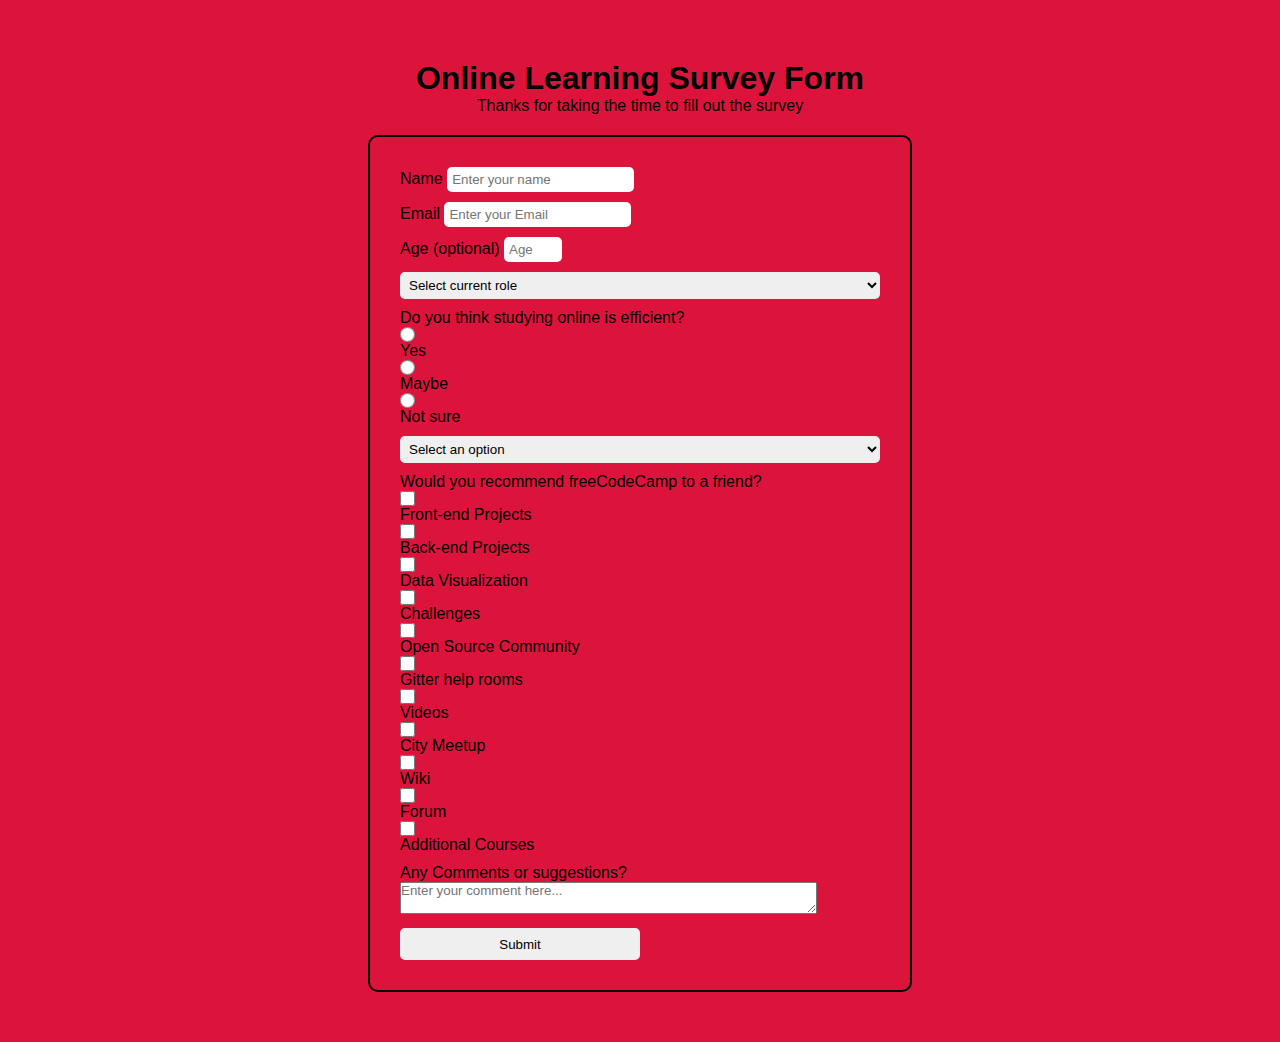
<file: Responsive Website/survey-form/index.html>
<!DOCTYPE html>
<html lang="en">
  <head>
    <meta charset="UTF-8" />
    <meta name="viewport" content="width=device-width, initial-scale=1.0" />
    <title>Survey Form</title>
    <link rel="stylesheet" href="styles.css" />
  </head>
  <body>
    <div class="container">
      <header>
        <h1 id="title">Online Learning Survey Form</h1>
        <p id="description">
          Thanks for taking the time to fill out the survey
        </p>
      </header>
      <form action="" id="survey-form">
        <div class="input-elements">
          <label for="name" id="name-label"
            >Name
            <input type="text" id="name" placeholder="Enter your name" required
          /></label>
        </div>
        <div class="input-elements">
          <label for="email" id="email-label"
            >Email
            <input
              type="email"
              id="email"
              placeholder="Enter your Email"
              required
          /></label>
        </div>
        <div class="input-elements">
          <label for="number" id="number-label"
            >Age (optional)
            <input
              type="number"
              id="number"
              min="10"
              max="99"
              placeholder="Age"
          /></label>
        </div>
        <div class="input-elements">
          <select name="" id="dropdown">
            Which option best describes your current role?
            <option value="">Select current role</option>
            <option value="">Student</option>
            <option value="">Full Time Job</option>
            <option value="">Full Time Learner</option>
            <option value="">Prefer not to say</option>
            <option value="">Other</option>
          </select>
        </div>
        <div class="input-elements">
          <label for="radio"
            >Do you think studying online is efficient?
            <input type="radio" id="radio" name="radio" value="recommend" />Yes
            <input
              type="radio"
              id="radio"
              name="radio"
              value="recommend"
            />Maybe
            <input type="radio" id="radio" name="radio" value="recommend" />Not
            sure
          </label>
        </div>
        <div class="input-elements">
          <select name="" id="dropdown">
            What is your favorite feature of freeCodeCamp?
            <option value="">Select an option</option>
            <option value="">Challenges</option>
            <option value="">Projects</option>
            <option value="">Community</option>
            <option value="">Open Source</option>
          </select>
        </div>
        <div class="input-elements">
          <label for="improve"
            >Would you recommend freeCodeCamp to a friend?
            <input
              type="checkbox"
              id="improve"
              name="improve"
              value="recommend"
            />Front-end Projects
            <input
              type="checkbox"
              id="improve"
              name="improve"
              value="recommend"
            />Back-end Projects
            <input
              type="checkbox"
              id="improve"
              name="improve"
              value="recommend"
            />Data Visualization
            <input
              type="checkbox"
              id="improve"
              name="improve"
              value="recommend"
            />Challenges
            <input
              type="checkbox"
              id="improve"
              name="improve"
              value="recommend"
            />Open Source Community
            <input
              type="checkbox"
              id="improve"
              name="improve"
              value="recommend"
            />Gitter help rooms
            <input
              type="checkbox"
              id="improve"
              name="improve"
              value="recommend"
            />Videos
            <input
              type="checkbox"
              id="improve"
              name="improve"
              value="recommend"
            />City Meetup
            <input
              type="checkbox"
              id="improve"
              name="improve"
              value="recommend"
            />Wiki
            <input
              type="checkbox"
              id="improve"
              name="improve"
              value="recommend"
            />Forum
            <input
              type="checkbox"
              id="improve"
              name="improve"
              value="recommend"
            />Additional Courses
          </label>
        </div>
        <div class="input-elements">
          <label for=""
            >Any Comments or suggestions?
            <textarea
              name="comments"
              id="comments"
              cols="50"
              placeholder="Enter your comment here..."
            ></textarea>
          </label>
        </div>
        <div class="input-elements">
          <input type="submit" value="Submit" id="submit" />
        </div>
      </form>
    </div>
  </body>
</html>
</file>
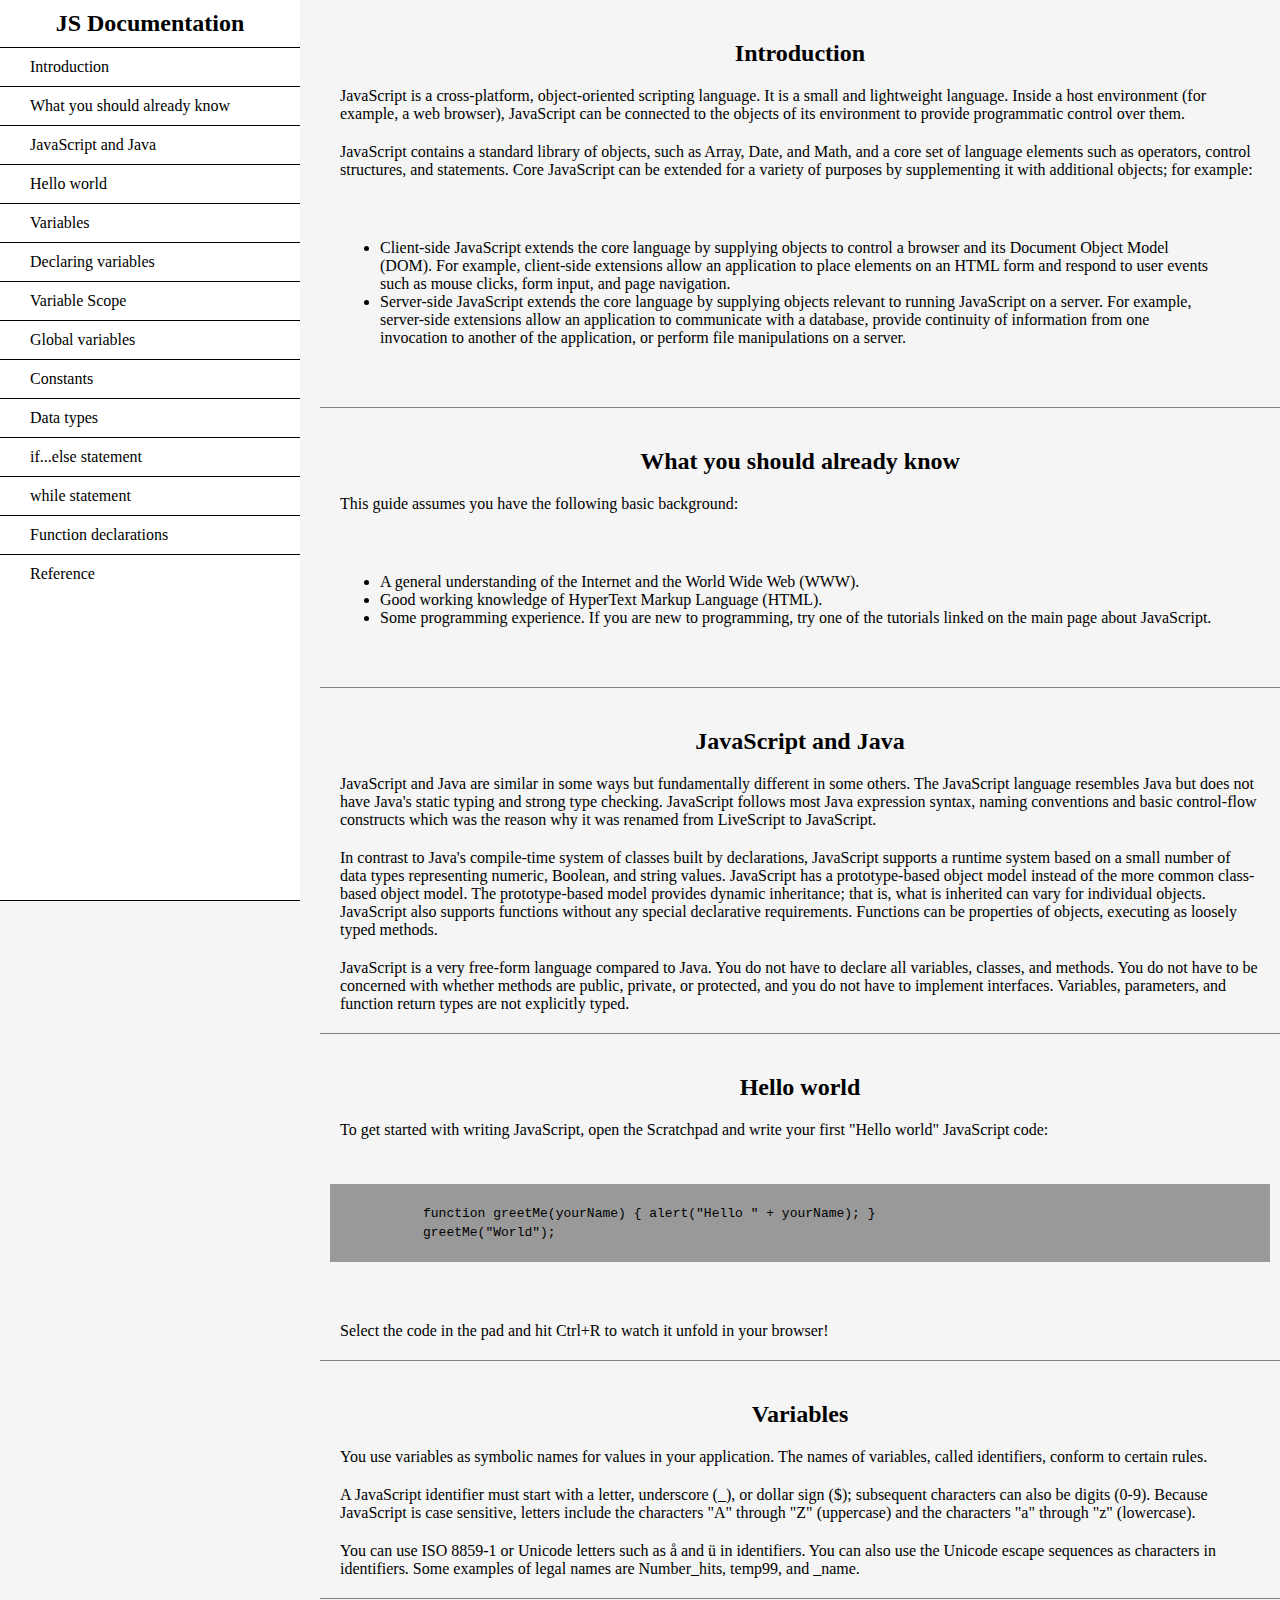
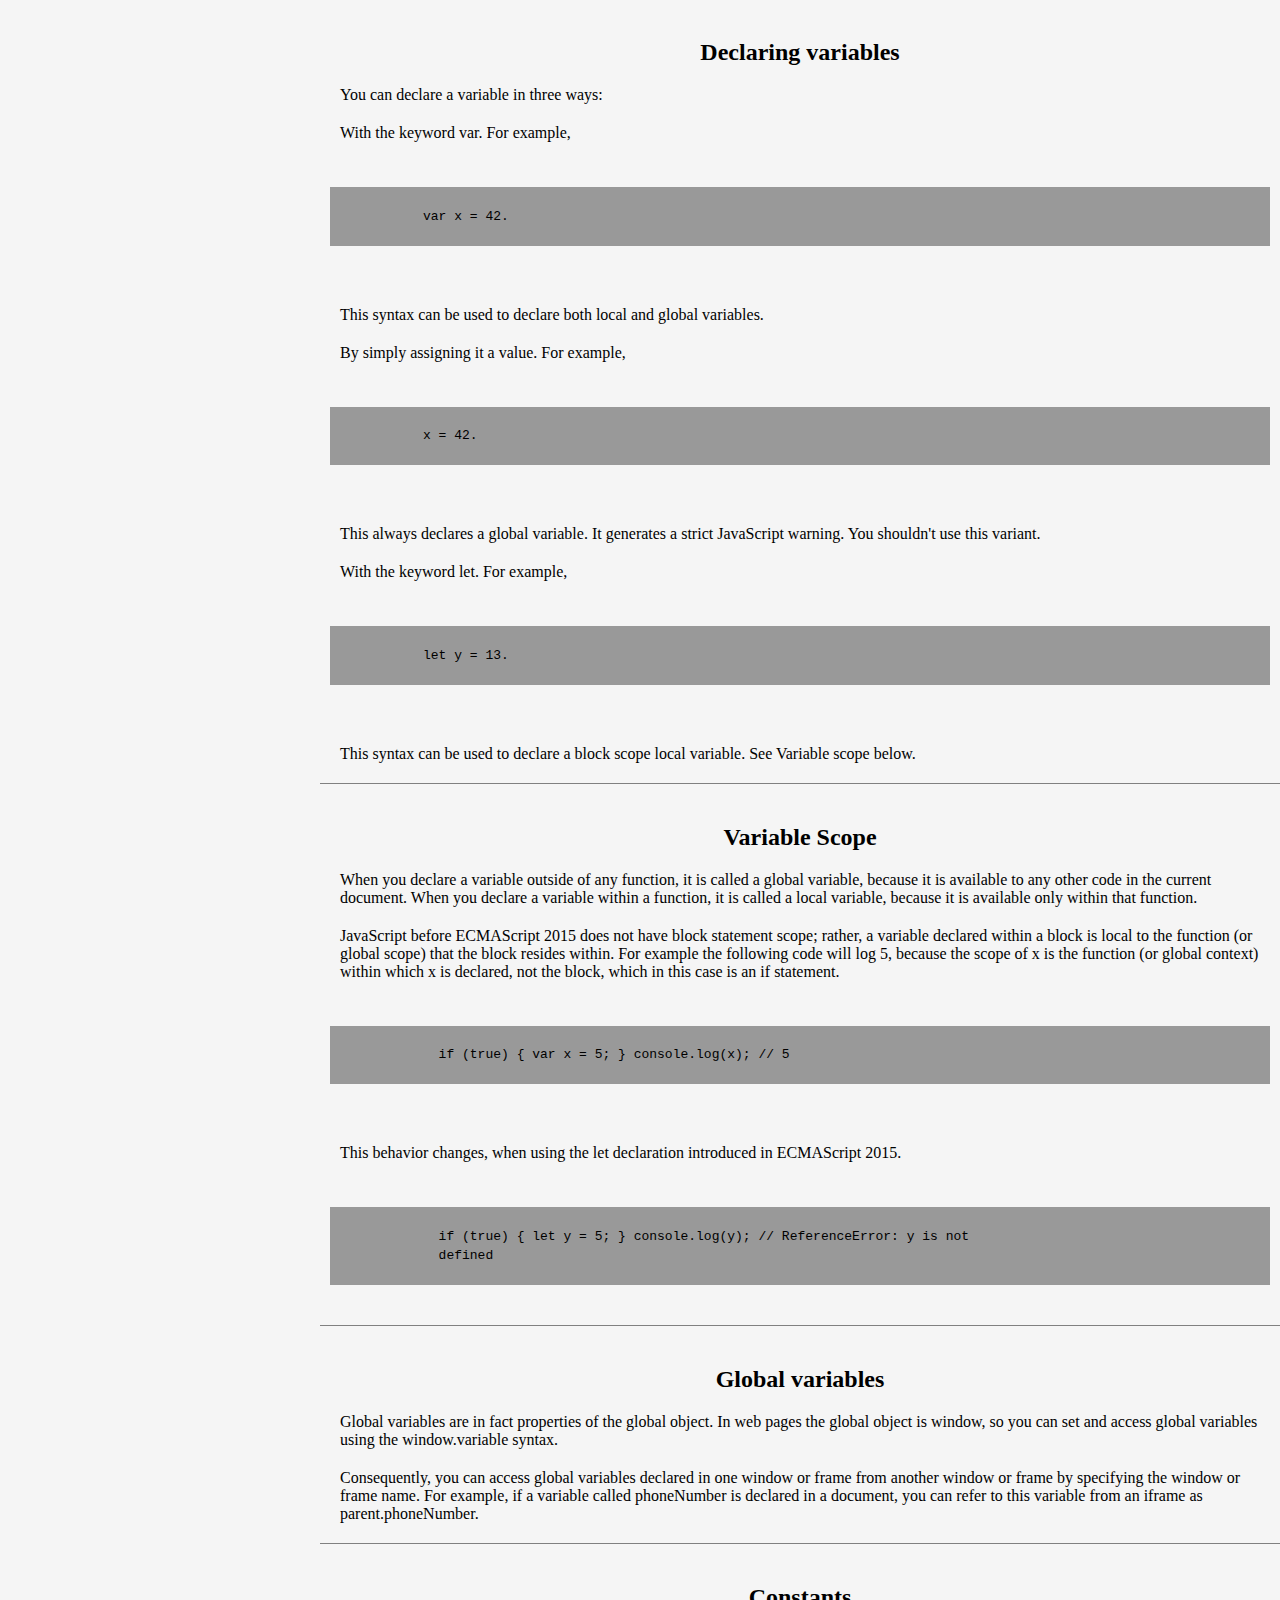
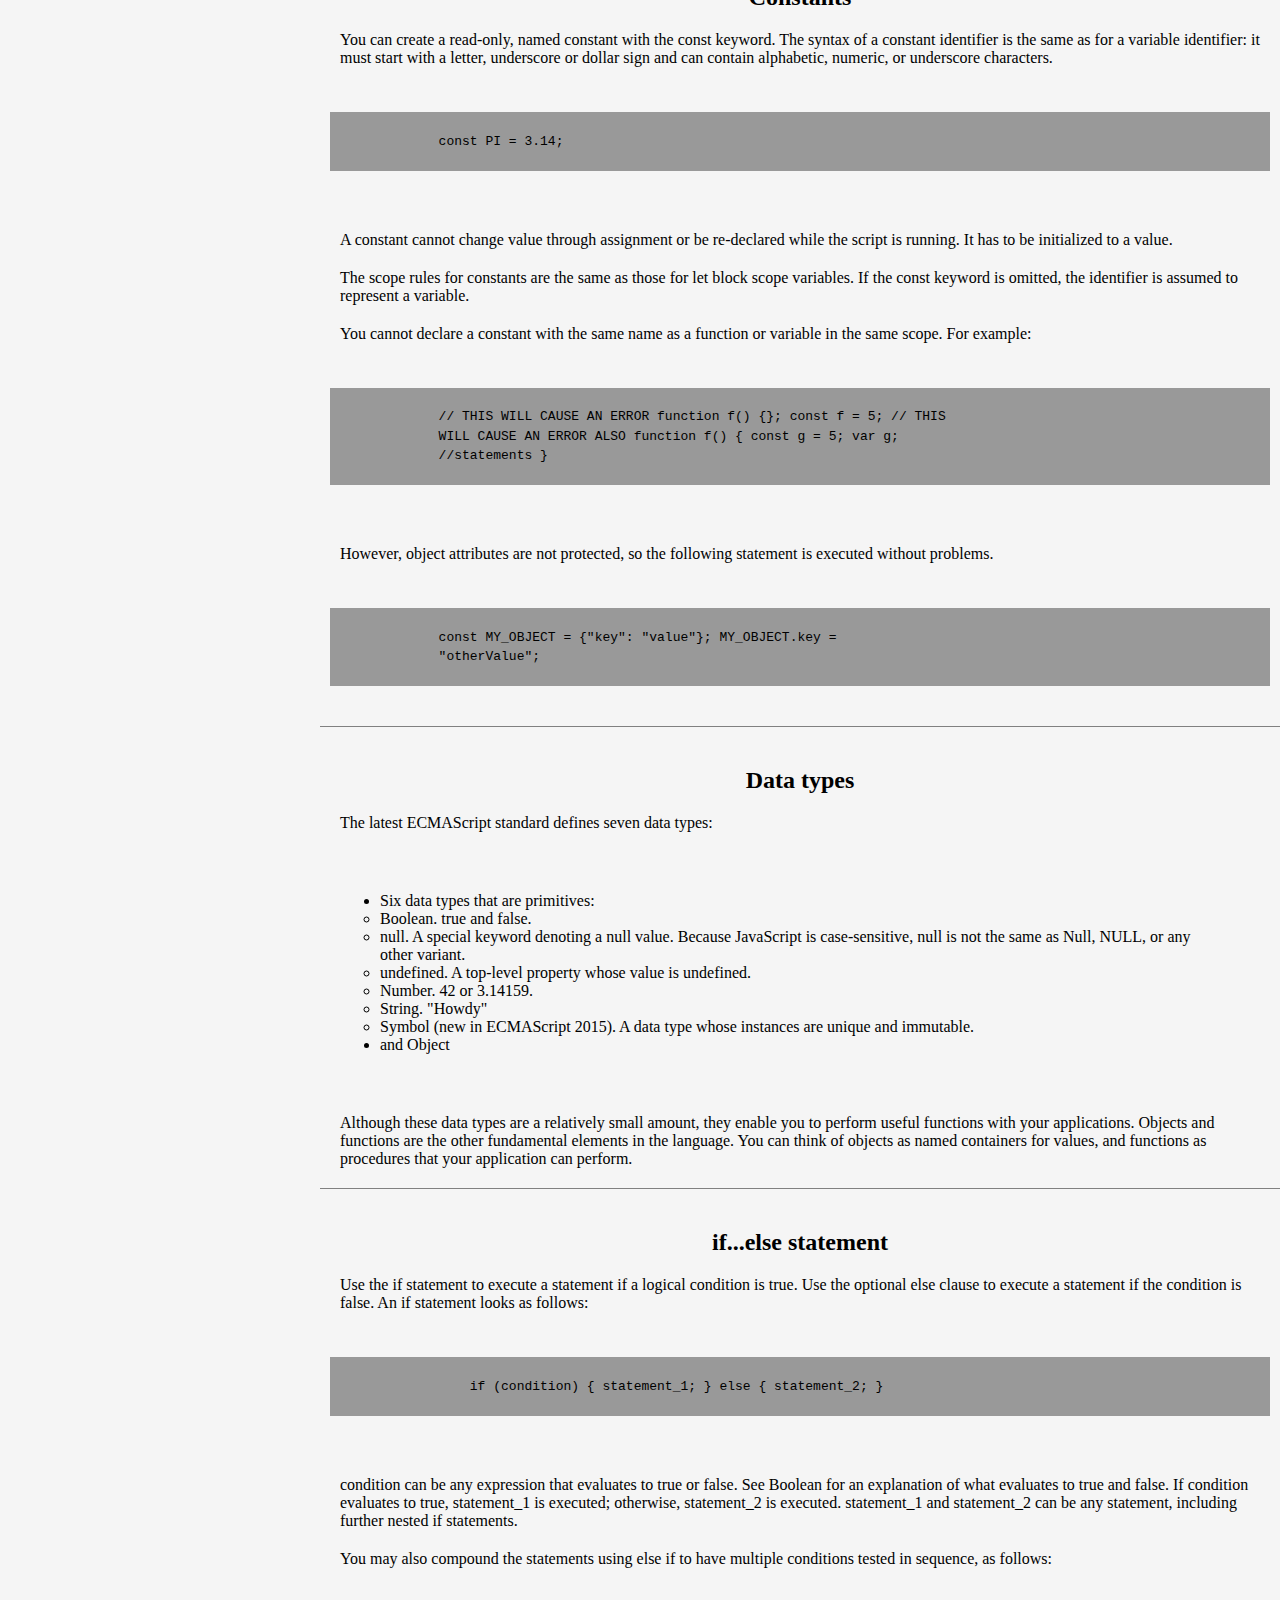
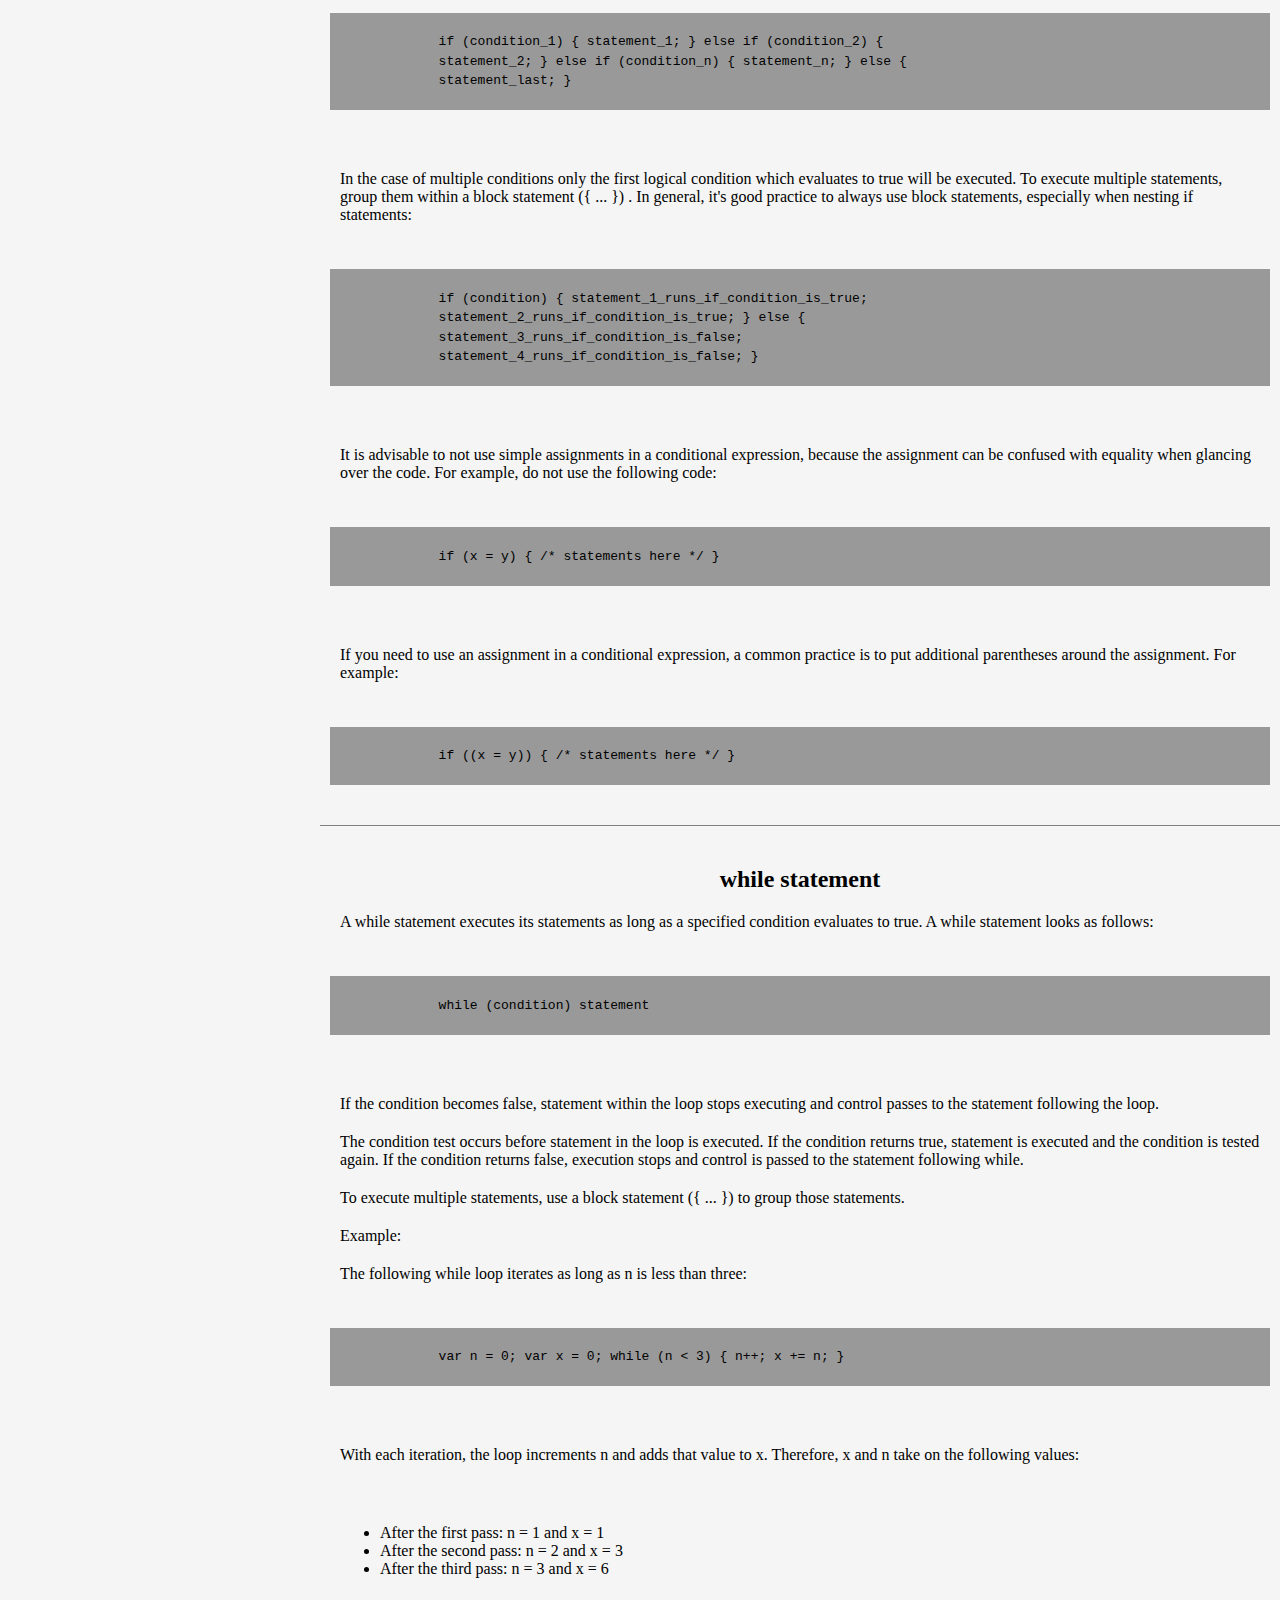
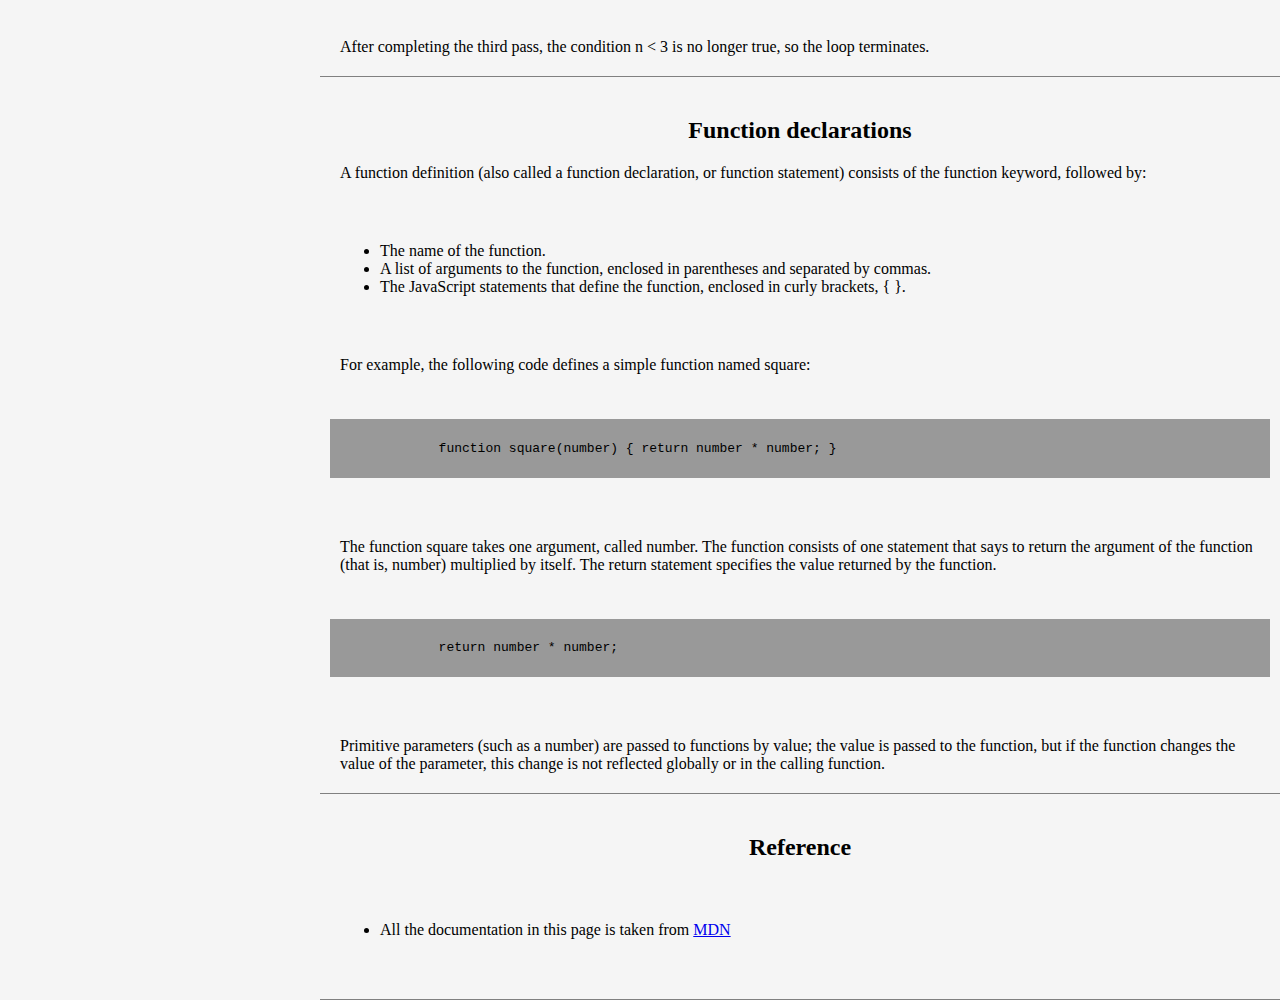
<file: Responsive Website/technical-documentation-page/index.html>
<!DOCTYPE html>
<html lang="en">
  <head>
    <meta charset="UTF-8" />
    <meta name="viewport" content="width=device-width, initial-scale=1.0" />
    <title>Technical Documentation</title>
    <link rel="stylesheet" href="styles.css" />
  </head>
  <body>
    <nav id="navbar">
      <header>JS Documentation</header>
      <ul>
        <li><a class="nav-link" href="#Introduction">Introduction</a></li>
        <li>
          <a class="nav-link" href="#What_you_should_already_know"
            >What you should already know</a
          >
        </li>
        <li>
          <a class="nav-link" href="#JavaScript_and_Java"
            >JavaScript and Java</a
          >
        </li>
        <li><a class="nav-link" href="#Hello_world">Hello world</a></li>
        <li><a class="nav-link" href="#Variables">Variables</a></li>
        <li>
          <a class="nav-link" href="#Declaring_variables"
            >Declaring variables</a
          >
        </li>
        <li><a class="nav-link" href="#Variable_Scope">Variable Scope</a></li>
        <li>
          <a class="nav-link" href="#Global_variables">Global variables</a>
        </li>
        <li><a class="nav-link" href="#Constants">Constants</a></li>
        <li><a class="nav-link" href="#Data_types">Data types</a></li>
        <li>
          <a class="nav-link" href="#if...else_statement"
            >if...else statement</a
          >
        </li>
        <li><a class="nav-link" href="#while_statement">while statement</a></li>
        <li>
          <a class="nav-link" href="#Function_declarations"
            >Function declarations</a
          >
        </li>
        <li><a class="nav-link" href="#Reference">Reference</a></li>
      </ul>
    </nav>
    <main id="main-doc">
      <section class="main-section" id="Introduction">
        <header>Introduction</header>
        <article>
          <p>
            JavaScript is a cross-platform, object-oriented scripting language.
            It is a small and lightweight language. Inside a host environment
            (for example, a web browser), JavaScript can be connected to the
            objects of its environment to provide programmatic control over
            them.
          </p>
          <p>
            JavaScript contains a standard library of objects, such as Array,
            Date, and Math, and a core set of language elements such as
            operators, control structures, and statements. Core JavaScript can
            be extended for a variety of purposes by supplementing it with
            additional objects; for example:
          </p>
          <ul class="list-box">
            <li>
              Client-side JavaScript extends the core language by supplying
              objects to control a browser and its Document Object Model (DOM).
              For example, client-side extensions allow an application to place
              elements on an HTML form and respond to user events such as mouse
              clicks, form input, and page navigation.
            </li>
            <li>
              Server-side JavaScript extends the core language by supplying
              objects relevant to running JavaScript on a server. For example,
              server-side extensions allow an application to communicate with a
              database, provide continuity of information from one invocation to
              another of the application, or perform file manipulations on a
              server.
            </li>
          </ul>
        </article>
      </section>
      <section class="main-section" id="What_you_should_already_know">
        <header>What you should already know</header>
        <article>
          <p>This guide assumes you have the following basic background:</p>
          <ul class="list-box">
            <li>
              A general understanding of the Internet and the World Wide Web
              (WWW).
            </li>
            <li>Good working knowledge of HyperText Markup Language (HTML).</li>
            <li>
              Some programming experience. If you are new to programming, try
              one of the tutorials linked on the main page about JavaScript.
            </li>
          </ul>
        </article>
      </section>
      <section class="main-section" id="JavaScript_and_Java">
        <header>JavaScript and Java</header>
        <article>
          <p>
            JavaScript and Java are similar in some ways but fundamentally
            different in some others. The JavaScript language resembles Java but
            does not have Java's static typing and strong type checking.
            JavaScript follows most Java expression syntax, naming conventions
            and basic control-flow constructs which was the reason why it was
            renamed from LiveScript to JavaScript.
          </p>
          <p>
            In contrast to Java's compile-time system of classes built by
            declarations, JavaScript supports a runtime system based on a small
            number of data types representing numeric, Boolean, and string
            values. JavaScript has a prototype-based object model instead of the
            more common class-based object model. The prototype-based model
            provides dynamic inheritance; that is, what is inherited can vary
            for individual objects. JavaScript also supports functions without
            any special declarative requirements. Functions can be properties of
            objects, executing as loosely typed methods.
          </p>
          <p>
            JavaScript is a very free-form language compared to Java. You do not
            have to declare all variables, classes, and methods. You do not have
            to be concerned with whether methods are public, private, or
            protected, and you do not have to implement interfaces. Variables,
            parameters, and function return types are not explicitly typed.
          </p>
        </article>
      </section>
      <section class="main-section" id="Hello_world">
        <header>Hello world</header>
        <article>
          <p>
            To get started with writing JavaScript, open the Scratchpad and
            write your first "Hello world" JavaScript code:
          </p>
          <pre>
        <code>
          function greetMe(yourName) { alert("Hello " + yourName); }
          greetMe("World");
        </code>
    </pre>
          <p>
            Select the code in the pad and hit Ctrl+R to watch it unfold in your
            browser!
          </p>
        </article>
      </section>
      <section class="main-section" id="Variables">
        <header>Variables</header>
        <article>
          <p>
            You use variables as symbolic names for values in your application.
            The names of variables, called identifiers, conform to certain
            rules.
          </p>
          <p>
            A JavaScript identifier must start with a letter, underscore (_), or
            dollar sign ($); subsequent characters can also be digits (0-9).
            Because JavaScript is case sensitive, letters include the characters
            "A" through "Z" (uppercase) and the characters "a" through "z"
            (lowercase).
          </p>
          <p>
            You can use ISO 8859-1 or Unicode letters such as å and ü in
            identifiers. You can also use the Unicode escape sequences as
            characters in identifiers. Some examples of legal names are
            Number_hits, temp99, and _name.
          </p>
        </article>
      </section>
      <section class="main-section" id="Declaring_variables">
        <header>Declaring variables</header>
        <article>
          <p>You can declare a variable in three ways:</p>
          <p>With the keyword var. For example,</p>
          <pre>
        <code>
          var x = 42.
        </code>
    </pre>
          <p>
            This syntax can be used to declare both local and global variables.
          </p>
          <p>By simply assigning it a value. For example,</p>
          <pre>
        <code>
          x = 42.
        </code>
    </pre>
          <p>
            This always declares a global variable. It generates a strict
            JavaScript warning. You shouldn't use this variant.
          </p>
          <p>With the keyword let. For example,</p>
          <pre>
        <code>
          let y = 13.
        </code>
        </pre>
          <p>
            This syntax can be used to declare a block scope local variable. See
            Variable scope below.
          </p>
        </article>
      </section>
      <section class="main-section" id="Variable_Scope">
        <header>Variable Scope</header>
        <article>
          <p>
            When you declare a variable outside of any function, it is called a
            global variable, because it is available to any other code in the
            current document. When you declare a variable within a function, it
            is called a local variable, because it is available only within that
            function.
          </p>
          <p>
            JavaScript before ECMAScript 2015 does not have block statement
            scope; rather, a variable declared within a block is local to the
            function (or global scope) that the block resides within. For
            example the following code will log 5, because the scope of x is the
            function (or global context) within which x is declared, not the
            block, which in this case is an if statement.
          </p>
          <pre>
        <code>
            if (true) { var x = 5; } console.log(x); // 5
        </code>
        </pre>
          <p>
            This behavior changes, when using the let declaration introduced in
            ECMAScript 2015.
          </p>
          <pre>
          <code>
            if (true) { let y = 5; } console.log(y); // ReferenceError: y is not
            defined
          </code>
        </pre>
        </article>
      </section>
      <section class="main-section" id="Global_variables">
        <header>Global variables</header>
        <article>
          <p>
            Global variables are in fact properties of the global object. In web
            pages the global object is window, so you can set and access global
            variables using the window.variable syntax.
          </p>
          <p>
            Consequently, you can access global variables declared in one window
            or frame from another window or frame by specifying the window or
            frame name. For example, if a variable called phoneNumber is
            declared in a document, you can refer to this variable from an
            iframe as parent.phoneNumber.
          </p>
        </article>
      </section>
      <section class="main-section" id="Constants">
        <header>Constants</header>
        <article>
          <p>
            You can create a read-only, named constant with the const keyword.
            The syntax of a constant identifier is the same as for a variable
            identifier: it must start with a letter, underscore or dollar sign
            and can contain alphabetic, numeric, or underscore characters.
          </p>
          <pre>
          <code>
            const PI = 3.14;
        </code>
        </pre>
          <p>
            A constant cannot change value through assignment or be re-declared
            while the script is running. It has to be initialized to a value.
          </p>
          <p>
            The scope rules for constants are the same as those for let block
            scope variables. If the const keyword is omitted, the identifier is
            assumed to represent a variable.
          </p>
          <p>
            You cannot declare a constant with the same name as a function or
            variable in the same scope. For example:
          </p>
          <pre>
          <code
            >
            // THIS WILL CAUSE AN ERROR function f() {}; const f = 5; // THIS
            WILL CAUSE AN ERROR ALSO function f() { const g = 5; var g;
            //statements }
            </code
          >
        </pre>
          <p>
            However, object attributes are not protected, so the following
            statement is executed without problems.
          </p>
          <pre>
          <code
            >
            const MY_OBJECT = {"key": "value"}; MY_OBJECT.key =
            "otherValue";
            </code
          >
        </pre>
        </article>
      </section>
      <section class="main-section" id="Data_types">
        <header>Data types</header>
        <article>
          <p>The latest ECMAScript standard defines seven data types:</p>
          <ul class="list-box">
            <li>
              Six data types that are primitives:
              <ul class="list-child">
                <li>Boolean. true and false.</li>
                <li>
                  null. A special keyword denoting a null value. Because
                  JavaScript is case-sensitive, null is not the same as Null,
                  NULL, or any other variant.
                </li>
                <li>
                  undefined. A top-level property whose value is undefined.
                </li>
                <li>Number. 42 or 3.14159.</li>
                <li>String. "Howdy"</li>
                <li>
                  Symbol (new in ECMAScript 2015). A data type whose instances
                  are unique and immutable.
                </li>
              </ul>
            </li>
            <li>and Object</li>
          </ul>
          <p>
            Although these data types are a relatively small amount, they enable
            you to perform useful functions with your applications. Objects and
            functions are the other fundamental elements in the language. You
            can think of objects as named containers for values, and functions
            as procedures that your application can perform.
          </p>
        </article>
      </section>
      <section class="main-section" id="if...else_statement">
        <header>if...else statement</header>
        <article>
          <p>
            Use the if statement to execute a statement if a logical condition
            is true. Use the optional else clause to execute a statement if the
            condition is false. An if statement looks as follows:
          </p>
          <pre>
            <code>
                if (condition) { statement_1; } else { statement_2; }
            </code>
        </pre>
          <p>
            condition can be any expression that evaluates to true or false. See
            Boolean for an explanation of what evaluates to true and false. If
            condition evaluates to true, statement_1 is executed; otherwise,
            statement_2 is executed. statement_1 and statement_2 can be any
            statement, including further nested if statements.
          </p>
          <p>
            You may also compound the statements using else if to have multiple
            conditions tested in sequence, as follows:
          </p>
          <pre>
          <code>
            if (condition_1) { statement_1; } else if (condition_2) {
            statement_2; } else if (condition_n) { statement_n; } else {
            statement_last; }
          </code>
        </pre>
          <p>
            In the case of multiple conditions only the first logical condition
            which evaluates to true will be executed. To execute multiple
            statements, group them within a block statement ({ ... }) . In
            general, it's good practice to always use block statements,
            especially when nesting if statements:
          </p>
          <pre>
          <code
            >
            if (condition) { statement_1_runs_if_condition_is_true;
            statement_2_runs_if_condition_is_true; } else {
            statement_3_runs_if_condition_is_false;
            statement_4_runs_if_condition_is_false; }
            </code
          >
        </pre>
          <p>
            It is advisable to not use simple assignments in a conditional
            expression, because the assignment can be confused with equality
            when glancing over the code. For example, do not use the following
            code:
          </p>
          <pre>
          <code>
            if (x = y) { /* statements here */ }
        </code>
        </pre>
          <p>
            If you need to use an assignment in a conditional expression, a
            common practice is to put additional parentheses around the
            assignment. For example:
          </p>
          <pre>
          <code>
            if ((x = y)) { /* statements here */ }
        </code>
        </pre>
        </article>
      </section>
      <section class="main-section" id="while_statement">
        <header>while statement</header>
        <article>
          <p>
            A while statement executes its statements as long as a specified
            condition evaluates to true. A while statement looks as follows:
          </p>
          <pre>
          <code>
            while (condition) statement
        </code>
        </pre>
          <p>
            If the condition becomes false, statement within the loop stops
            executing and control passes to the statement following the loop.
          </p>
          <p>
            The condition test occurs before statement in the loop is executed.
            If the condition returns true, statement is executed and the
            condition is tested again. If the condition returns false, execution
            stops and control is passed to the statement following while.
          </p>
          <p>
            To execute multiple statements, use a block statement ({ ... }) to
            group those statements.
          </p>
          <p>Example:</p>
          <p>
            The following while loop iterates as long as n is less than three:
          </p>
          <pre>
          <code>
            var n = 0; var x = 0; while (n < 3) { n++; x += n; }
        </code>
        </pre>
          <p>
            With each iteration, the loop increments n and adds that value to x.
            Therefore, x and n take on the following values:
          </p>
          <ul class="list-box">
            <li>After the first pass: n = 1 and x = 1</li>
            <li>After the second pass: n = 2 and x = 3</li>
            <li>After the third pass: n = 3 and x = 6</li>
          </ul>
          <p>
            After completing the third pass, the condition n < 3 is no longer
            true, so the loop terminates.
          </p>
        </article>
      </section>
      <section class="main-section" id="Function_declarations">
        <header>Function declarations</header>
        <article>
          <p>
            A function definition (also called a function declaration, or
            function statement) consists of the function keyword, followed by:
          </p>
          <ul class="list-box">
            <li>The name of the function.</li>
            <li>
              A list of arguments to the function, enclosed in parentheses and
              separated by commas.
            </li>
            <li>
              The JavaScript statements that define the function, enclosed in
              curly brackets, { }.
            </li>
          </ul>
          <p>
            For example, the following code defines a simple function named
            square:
          </p>
          <pre>
          <code>
            function square(number) { return number * number; }
        </code>
        </pre>
          <p>
            The function square takes one argument, called number. The function
            consists of one statement that says to return the argument of the
            function (that is, number) multiplied by itself. The return
            statement specifies the value returned by the function.
          </p>
          <pre>
          <code>
            return number * number;
        </code>
        </pre>
          <p>
            Primitive parameters (such as a number) are passed to functions by
            value; the value is passed to the function, but if the function
            changes the value of the parameter, this change is not reflected
            globally or in the calling function.
          </p>
        </article>
      </section>
      <section class="main-section" id="Reference">
        <header>Reference</header>
        <article>
          <ul class="list-box">
            <li>
              All the documentation in this page is taken from
              <a
                href="https://developer.mozilla.org/en-US/docs/Web/JavaScript/Guide"
                >MDN</a
              >
            </li>
          </ul>
        </article>
      </section>
    </main>
  </body>
</html>
</file>
<file: Responsive Website/survey-form/styles.css>
* {
  font-family: Verdana, Geneva, Tahoma, sans-serif;
  margin: 0;
  padding: 0;
}

body {
  text-align: center;
  background-color: crimson;
}

.container {
  align-items: center;
  margin: 50px;
}

header {
  padding: 10px;
  margin-bottom: 10px;
}

form {
  max-width: 500px;
  text-align: left;
  padding: 20px;
  border: 2px solid black;
  border-radius: 10px;
  -webkit-border-radius: 10px;
  -moz-border-radius: 10px;
  -ms-border-radius: 10px;
  -o-border-radius: 10px;
  margin: auto;
}

input {
  padding: 5px;
  border-radius: 5px;
  -webkit-border-radius: 5px;
  -moz-border-radius: 5px;
  -ms-border-radius: 5px;
  -o-border-radius: 5px;
  border: none;
}

.input-elements {
  margin: 10px;
  display: flex;
  flex-direction: column;
}

select {
  padding: 5px;
  border: none;
  border-radius: 5px;
  -webkit-border-radius: 5px;
  -moz-border-radius: 5px;
  -ms-border-radius: 5px;
  -o-border-radius: 5px;
}

input[type="radio"] {
  width: 15px;
  height: 15px;
  display: flex;
}

input[type="checkbox"] {
  width: 15px;
  height: 15px;
  display: flex;
}

/* input#radio {
  display: block;
}

input#improve {
  display: block;
} */

#submit {
  height: 2rem;
  width: 50%;
}
</file>
<file: Responsive Website/technical-documentation-page/styles.css>
* {
  margin: 0;
  padding: 0;
}

body {
  background-color: whitesmoke;
  display: flex;
  flex-direction: column;
  min-height: 100vh;
  font-family: Georgia, "Times New Roman", Times, serif;
}

section {
  margin-top: 40px;
}

#navbar {
  background-color: #fff;
  width: 100%;
  border-bottom: 1px solid black;
}

#navbar li {
  color: black;
  border-top: 1px solid black;
  list-style: none;
}

#navbar a {
  display: block;
  padding: 10px 30px;
  color: black;
  text-decoration: none;
  cursor: pointer;
  font-size: 20;
  transition: text-indent 0.3s ease-in-out;
  -webkit-transition: text-indent 0.3s ease-in-out;
  -moz-transition: text-indent 0.3s ease-in-out;
  -ms-transition: text-indent 0.3s ease-in-out;
  -o-transition: text-indent 0.3s ease-in-out;
}

#navbar a:hover {
  font-weight: 500;
  text-indent: 5px;
}

p {
  margin: 20px;
}

.list-box {
  margin: 60px;
}

ol {
  margin-left: 30px;
}

.main-section {
  border-bottom: 1px solid grey;
}

header {
  color: black;
  margin: 10px;
  text-align: center;
  font-size: 1.5em;
  font-weight: 800;
}

code {
  display: block;
  text-align: left;
  background-color: #999;
  white-space: pre;
  word-break: normal;
  word-wrap: normal;
  line-height: 1.5;
  padding: 0 15px;
  margin: 10px;
}

@media only screen and (min-width: 800px) {
  body {
    flex-direction: row;
  }

  #navbar {
    width: 300px;
    height: 100%;
    position: fixed;
    left: 0;
  }

  #main-doc {
    margin: 0 auto;
    margin-left: 25%;
  }
}
</file>
